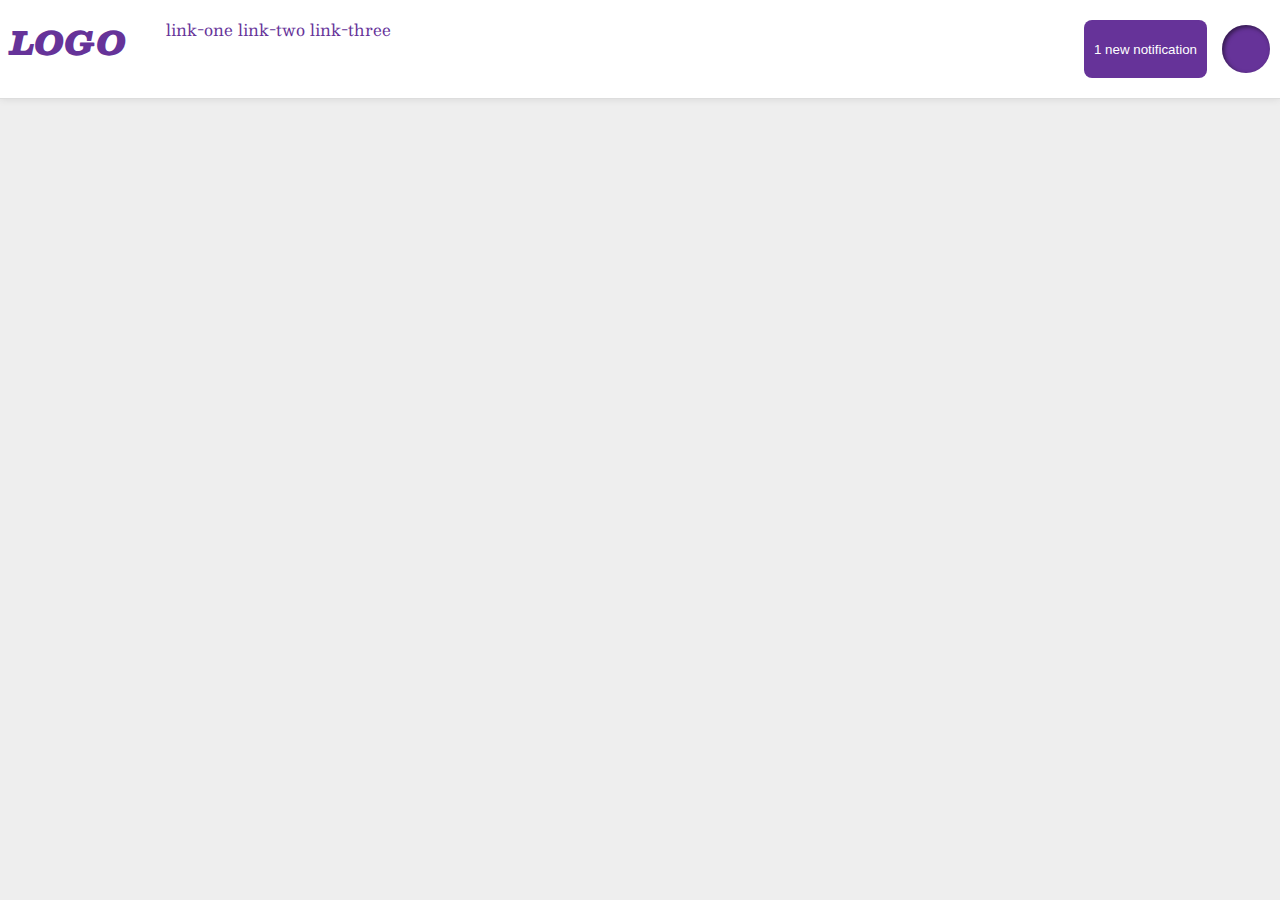
<file: flex/03-flex-header-2/index.html>
<!DOCTYPE html>
<html lang="en">
<head>
  <meta charset="UTF-8">
  <meta http-equiv="X-UA-Compatible" content="IE=edge">
  <meta name="viewport" content="width=device-width, initial-scale=1.0">
  <title>Flex Header 2</title>
  <link rel="stylesheet" href="style.css">
</head>
<body>
  <div class="header">
    <div class="left">
      <div class="logo">
        LOGO
      </div>
      <ul class="links">
        <li><a href="google.com">link-one</a></li>
        <li><a href="google.com">link-two</a></li>
        <li><a href="google.com">link-three</a></li>
      </ul>
    </div>
    <div class="right">
      <button class="notifications">
        1 new notification
      </button>
      <div class="profile-image"></div>
    </div>
  </div>
</body>
</html>
</file>
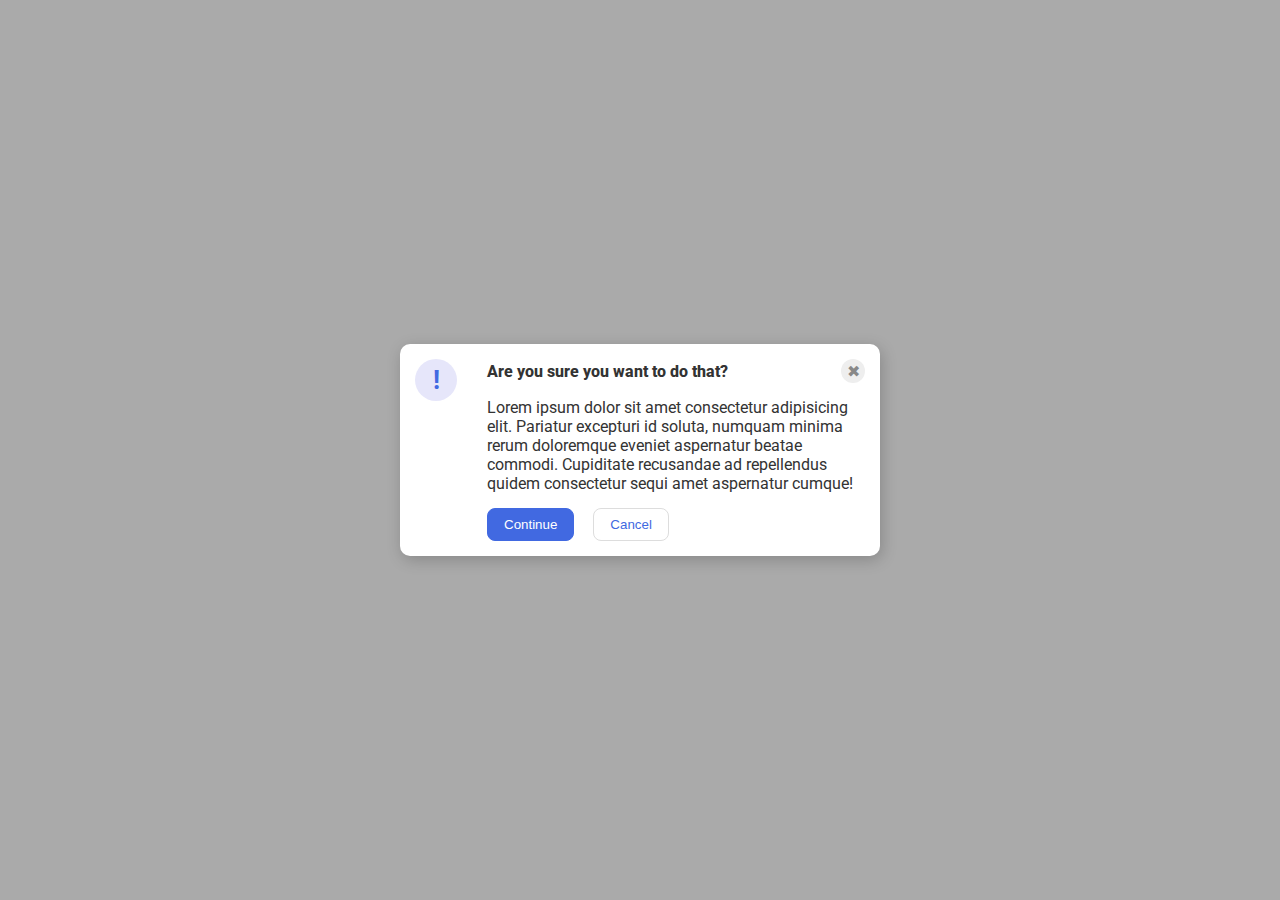
<file: flex/05-flex-modal/index.html>
<!DOCTYPE html>
<html lang="en">
<head>
  <meta charset="UTF-8">
  <meta http-equiv="X-UA-Compatible" content="IE=edge">
  <meta name="viewport" content="width=device-width, initial-scale=1.0">
  <link rel="stylesheet" href="style.css">
  <title>Modal</title>
</head>
<body>
  <div class="modal">
    <div class="icon">!</div>
    <div class="everything">
      <div class="top">
        <div class="header">Are you sure you want to do that?</div>
      <div class="close-button">✖</div>
      </div>
      <div class="text">Lorem ipsum dolor sit amet consectetur adipisicing elit. Pariatur excepturi id soluta, numquam minima rerum doloremque eveniet aspernatur beatae commodi. Cupiditate recusandae ad repellendus quidem consectetur sequi amet aspernatur cumque!</div>
      <div class="buttons">
        <button class="continue">Continue</button>
      <button class="cancel">Cancel</button>
      </div>
    </div>
  </div>
</body>
</html>
</file>
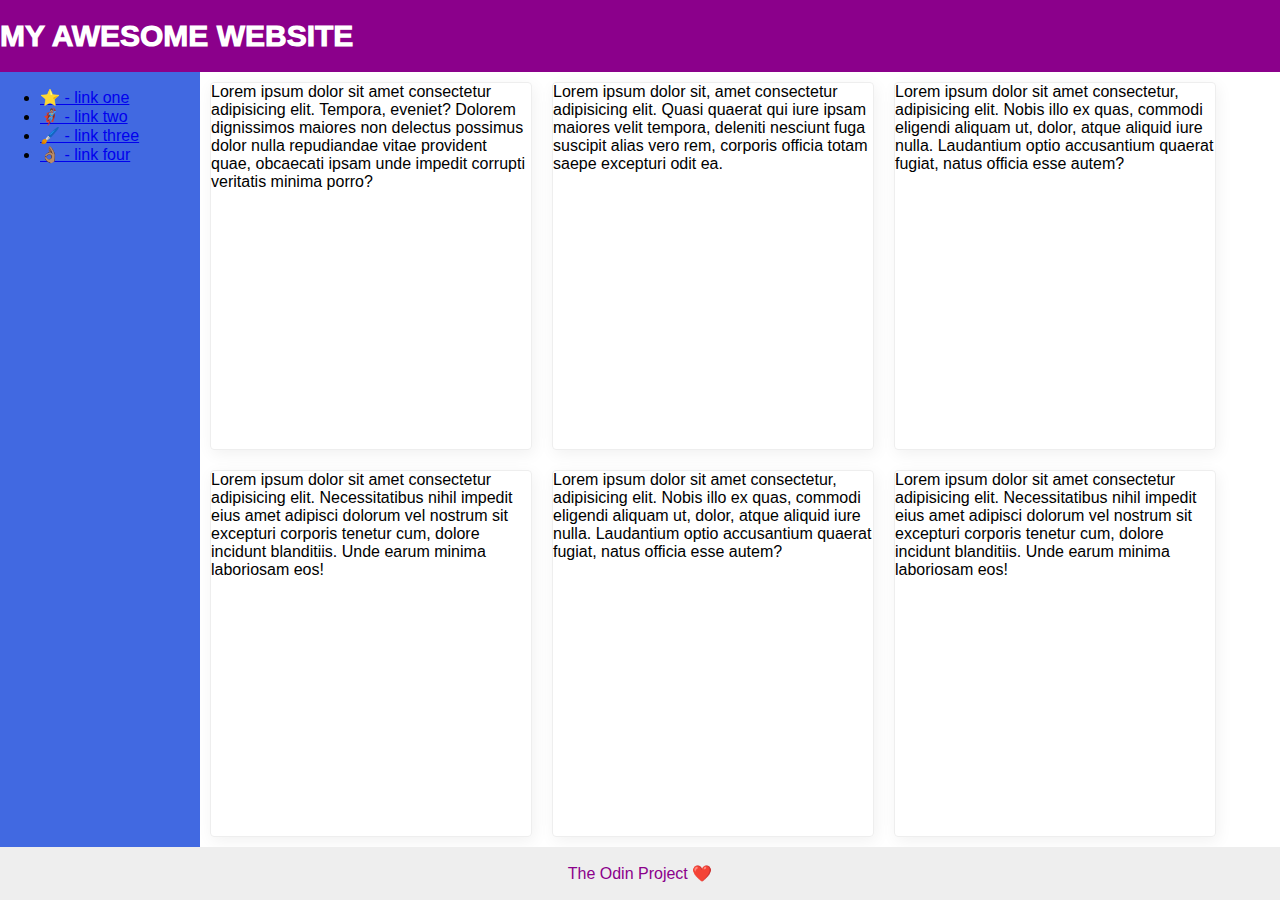
<file: flex/07-flex-layout-2/index.html>
<!DOCTYPE html>
<html lang="en">
<head>
  <meta charset="UTF-8">
  <meta http-equiv="X-UA-Compatible" content="IE=edge">
  <meta name="viewport" content="width=device-width, initial-scale=1.0">
  <title>The Holy Grail</title>
  <link rel="stylesheet" href="style.css">
</head>
<body>
  <div class="header">
    MY AWESOME WEBSITE
  </div>
  
  <div class="body">
    <div class="sidebar">
      <ul>
        <li><a href="google.com">⭐ - link one</a></li>
        <li><a href="google.com">🦸🏽‍♂️ - link two</a></li>
        <li><a href="google.com">🖌️ - link three</a></li>
        <li><a href="google.com">👌🏽 - link four</a></li>
      </ul>
    </div>
  
    <div class="cards">
      <div class="card">Lorem ipsum dolor sit amet consectetur adipisicing elit. Tempora, eveniet? Dolorem dignissimos maiores non delectus possimus dolor nulla repudiandae vitae provident quae, obcaecati ipsam unde impedit corrupti veritatis minima porro?</div>
      <div class="card">Lorem ipsum dolor sit, amet consectetur adipisicing elit. Quasi quaerat qui iure ipsam maiores velit tempora, deleniti nesciunt fuga suscipit alias vero rem, corporis officia totam saepe excepturi odit ea.</div>
      <div class="card">Lorem ipsum dolor sit amet consectetur, adipisicing elit. Nobis illo ex quas, commodi eligendi aliquam ut, dolor, atque aliquid iure nulla. Laudantium optio accusantium quaerat fugiat, natus officia esse autem?</div>
      <div class="card">Lorem ipsum dolor sit amet consectetur adipisicing elit. Necessitatibus nihil impedit eius amet adipisci dolorum vel nostrum sit excepturi corporis tenetur cum, dolore incidunt blanditiis. Unde earum minima laboriosam eos!</div>
      <div class="card">Lorem ipsum dolor sit amet consectetur, adipisicing elit. Nobis illo ex quas, commodi eligendi aliquam ut, dolor, atque aliquid iure nulla. Laudantium optio accusantium quaerat fugiat, natus officia esse autem?</div>
      <div class="card">Lorem ipsum dolor sit amet consectetur adipisicing elit. Necessitatibus nihil impedit eius amet adipisci dolorum vel nostrum sit excepturi corporis tenetur cum, dolore incidunt blanditiis. Unde earum minima laboriosam eos!</div>
    </div>
  </div>
  
  <div class="footer">
    The Odin Project ❤️
  </div>
</body>
</html>
</file>
<file: flex/03-flex-header-2/style.css>
/* this is some magical font-importing.  
you'll learn about it later. */
@import url('https://fonts.googleapis.com/css2?family=Besley:ital,wght@0,400;1,900&display=swap');

body {
  margin: 0;
  background: #eee;
  font-family: Besley, serif;
}

.header {
  background: white;
  border-bottom: 1px solid #ddd;
  box-shadow: 0 0 8px rgba(0,0,0,.1);
  display: flex;
  justify-content: space-between;
  
}

.left {
  display: flex;
}

.right {
  display: flex;
}

.profile-image {
  background: rebeccapurple;
  box-shadow: inset 2px 2px 4px rgba(0,0,0,.5);
  border-radius: 50%;
  width: 48px;
  height:  48px;
  margin: 25px 10px;
}

.logo {
  color: rebeccapurple;
  font-size: 32px;
  font-weight: 900;
  font-style: italic;
  margin-top: 15px;
  margin-left: 10px;
}

button {
  border: none;
  border-radius: 8px;
  background: rebeccapurple;
  color: white;
  padding: 0px 10px;
  margin: 20px 5px;
}

a {
  /* this removes the line under our links */
  text-decoration: none;
  color: rebeccapurple;
}

ul {
  list-style-type: none;
  
}

li {
  display: inline;
}
</file>
<file: flex/05-flex-modal/style.css>
@import url('https://fonts.googleapis.com/css2?family=Roboto:wght@400;700&display=swap');

html, body {
  height: 100%;
}

body {
  font-family: Roboto, sans-serif;
  margin: 0;
  background: #aaa;
  color: #333;
  /* I'll give you this one for free lol */
  display: flex;
  align-items: center;
  justify-content: center;
}

.modal {
  background: white;
  width: 480px;
  border-radius: 10px;
  box-shadow: 2px 4px 16px rgba(0,0,0,.2);
  display: flex;
}

.top {
  display: flex;
  justify-content: space-between;
  align-items: center;
  font-weight: 800;
  margin: 15px;
}

.icon {
  color: royalblue;
  font-size: 26px;
  font-weight: 700;
  background: lavender;
  width: 42px;
  height: 42px;
  border-radius: 50%;
  display: flex;
  align-items: center;
  justify-content: center;
  flex-shrink: 0;
  margin: 15px;
}

.close-button {
  background: #eee;
  border-radius: 50%;
  color: #888;
  font-weight: 400;
  font-size: 16px;
  height: 24px;
  width: 24px;
  display: flex;
  align-items: center;
  justify-content: center;
}

button {
  padding: 8px 16px;
  border-radius: 8px;
  margin: auto auto 15px 15px;
  /* margin-bottom: 15px; */
  /* margin-left: 15px; */
}

button.continue {
  background: royalblue;
  border: 1px solid royalblue;
  color: white;
}

button.cancel {
  background: white;
  border: 1px solid #ddd;
  color: royalblue;
}

.text {
  margin: 15px;
}
</file>
<file: flex/07-flex-layout-2/style.css>
body {
  font-family: -apple-system, BlinkMacSystemFont, 'Segoe UI', Roboto, Oxygen, Ubuntu, Cantarell, 'Open Sans', 'Helvetica Neue', sans-serif;
  margin: 0;
  min-height: 100vh;
  display: flex;
  flex-direction: column;
}

.header {
  height: 72px;
  background: darkmagenta;
  color: white;
  font-size: 30px;
  font-weight: 1000;
  display: flex;
  align-items: center;
}

.footer {
  height: 45px;
  background: #eee;
  color: darkmagenta;
  padding: 4px;
  display: flex;
  justify-content: center;
  align-items: center;
}

.body {
  display: flex;
  flex: 1;
}

.sidebar {
  width: 200px;
  flex-shrink: 0;
  background: royalblue;
}

.cards {
  display: flex;
  flex-wrap: wrap;
  justify-content: flex-start;
}

.card {
  font-size: 16px;
  margin: 10px;
  width: 320px;
  border: 1px solid #eee;
  box-shadow: 2px 4px 16px rgba(0,0,0,.06);
  border-radius: 4px;
}
</file>
